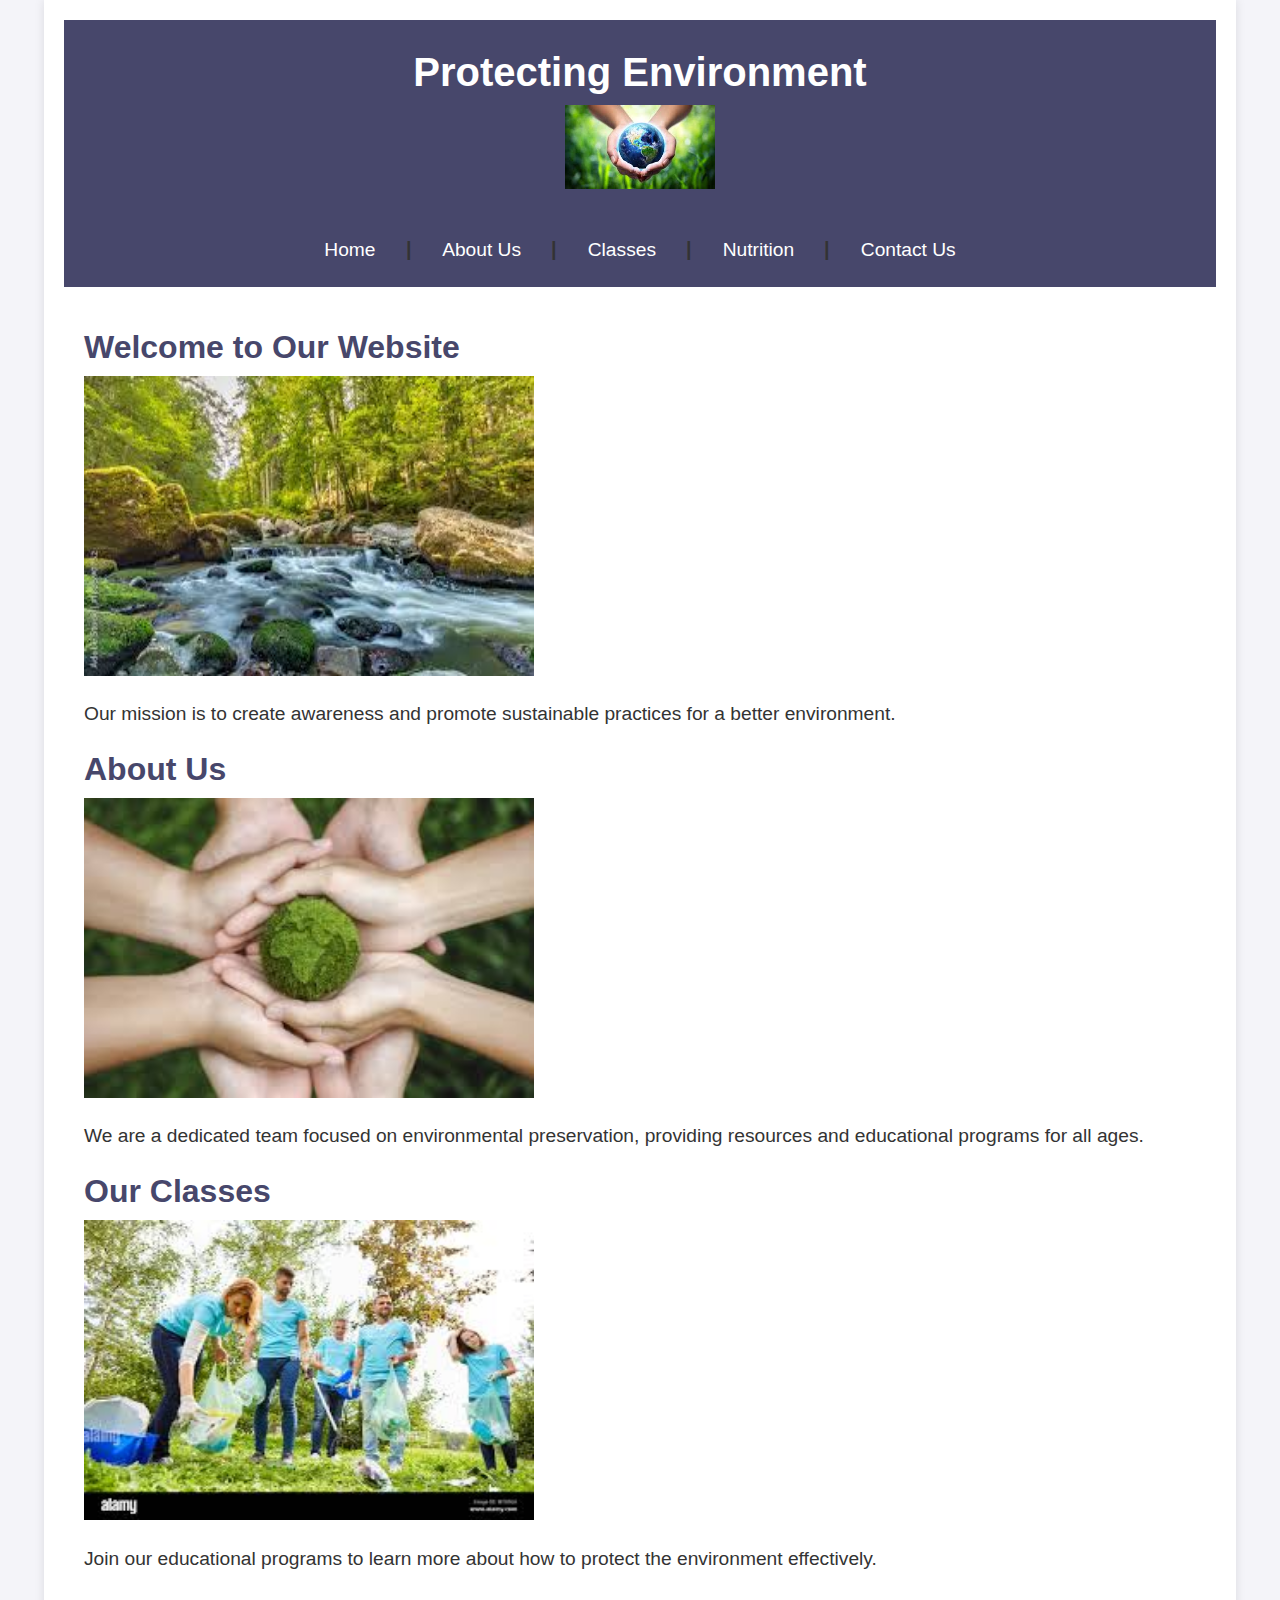
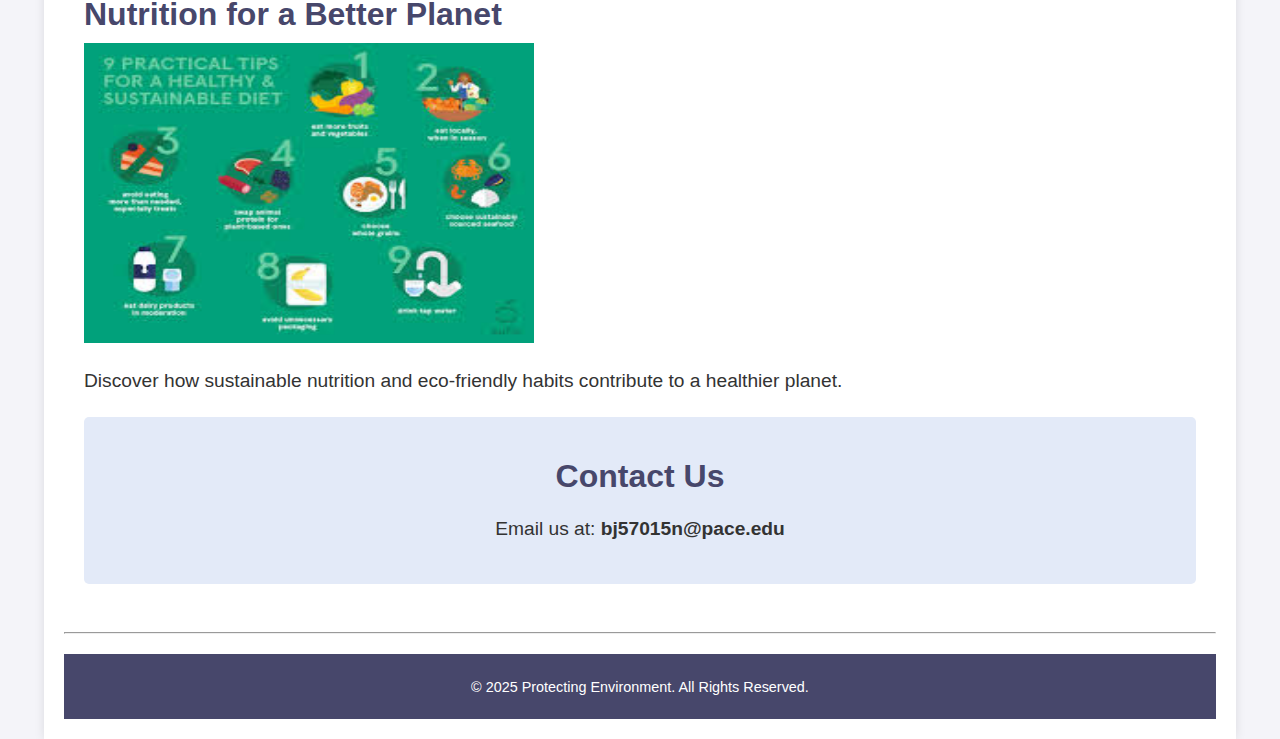
<file: cis102/week3/environment/index.html>
<!DOCTYPE html>
<!DOCTYPE html>
<html lang="en">
  <head>
    <meta charset="UTF-8" />
    <meta name="viewport" content="width=device-width, initial-scale=1.0" />
    <title>Protecting Environment</title>
    <link rel="stylesheet" href="styles.css" />
  </head>
  <body>
    <div id="container">
      <!-- Header Section -->
      <header>
        <h1>Protecting Environment</h1>
        <a href="index.html">
          <img
            src="images/image 1.jpeg"
            alt=""
            height="300"
            width="400"
          />
        </a>
      </header>

      <!-- Navigation Section -->
      <nav>
        <p>
          <a href="index.html">Home</a> &nbsp; &#9475; &nbsp;
          <a href="about.html">About Us</a> &nbsp; &#9475; &nbsp;
          <a href="classes.html">Classes</a> &nbsp; &#9475; &nbsp;
          <a href="nutrition.html">Nutrition</a> &nbsp; &#9475; &nbsp;
          <a href="contact.html">Contact Us</a>
        </p>
      </nav>

      <!-- Main Content Section -->
      <main>
        <div id="home">
          <h1>Welcome to Our Website</h1>
          <img
            src="images/image 2.jpeg"
            alt="Beautiful Green Environment"
            height="300"
            width="450"
          />
          <p>
            Our mission is to create awareness and promote sustainable practices for a better environment.
          </p>
        </div>

        <div id="about">
          <h1>About Us</h1>
          <img
            src="images/image 5.jpeg"
            alt="Team working for environmental preservation"
            height="300"
            width="450"
          />
          <p>
            We are a dedicated team focused on environmental preservation, providing resources and educational programs for all ages.
          </p>
        </div>

        <div id="classes">
          <h1>Our Classes</h1>
          <img
            src="images/image 3.jpeg"
            alt="Environmental awareness class"
            height="300"
            width="450"
          />
          <p>
            Join our educational programs to learn more about how to protect the environment effectively.
          </p>
        </div>

        <div id="nutrition">
          <h1>Nutrition for a Better Planet</h1>
          <img
            src="images/image 4.jpeg"
            alt="Healthy food for sustainability"
            height="300"
            width="450"
          />
          <p>
            Discover how sustainable nutrition and eco-friendly habits contribute to a healthier planet.
          </p>
        </div>

        <div id="contact">
          <h1>Contact Us</h1>
          <p>Email us at: <a href="mailto:bj57015n@pace.edu">bj57015n@pace.edu</a></p>
        </div>
      </main>

      <hr />

      <!-- Footer Section -->
      <footer>
        <p>&copy; 2025 Protecting Environment. All Rights Reserved.</p>
      </footer>
    </div>
  </body>
</html>
</file>
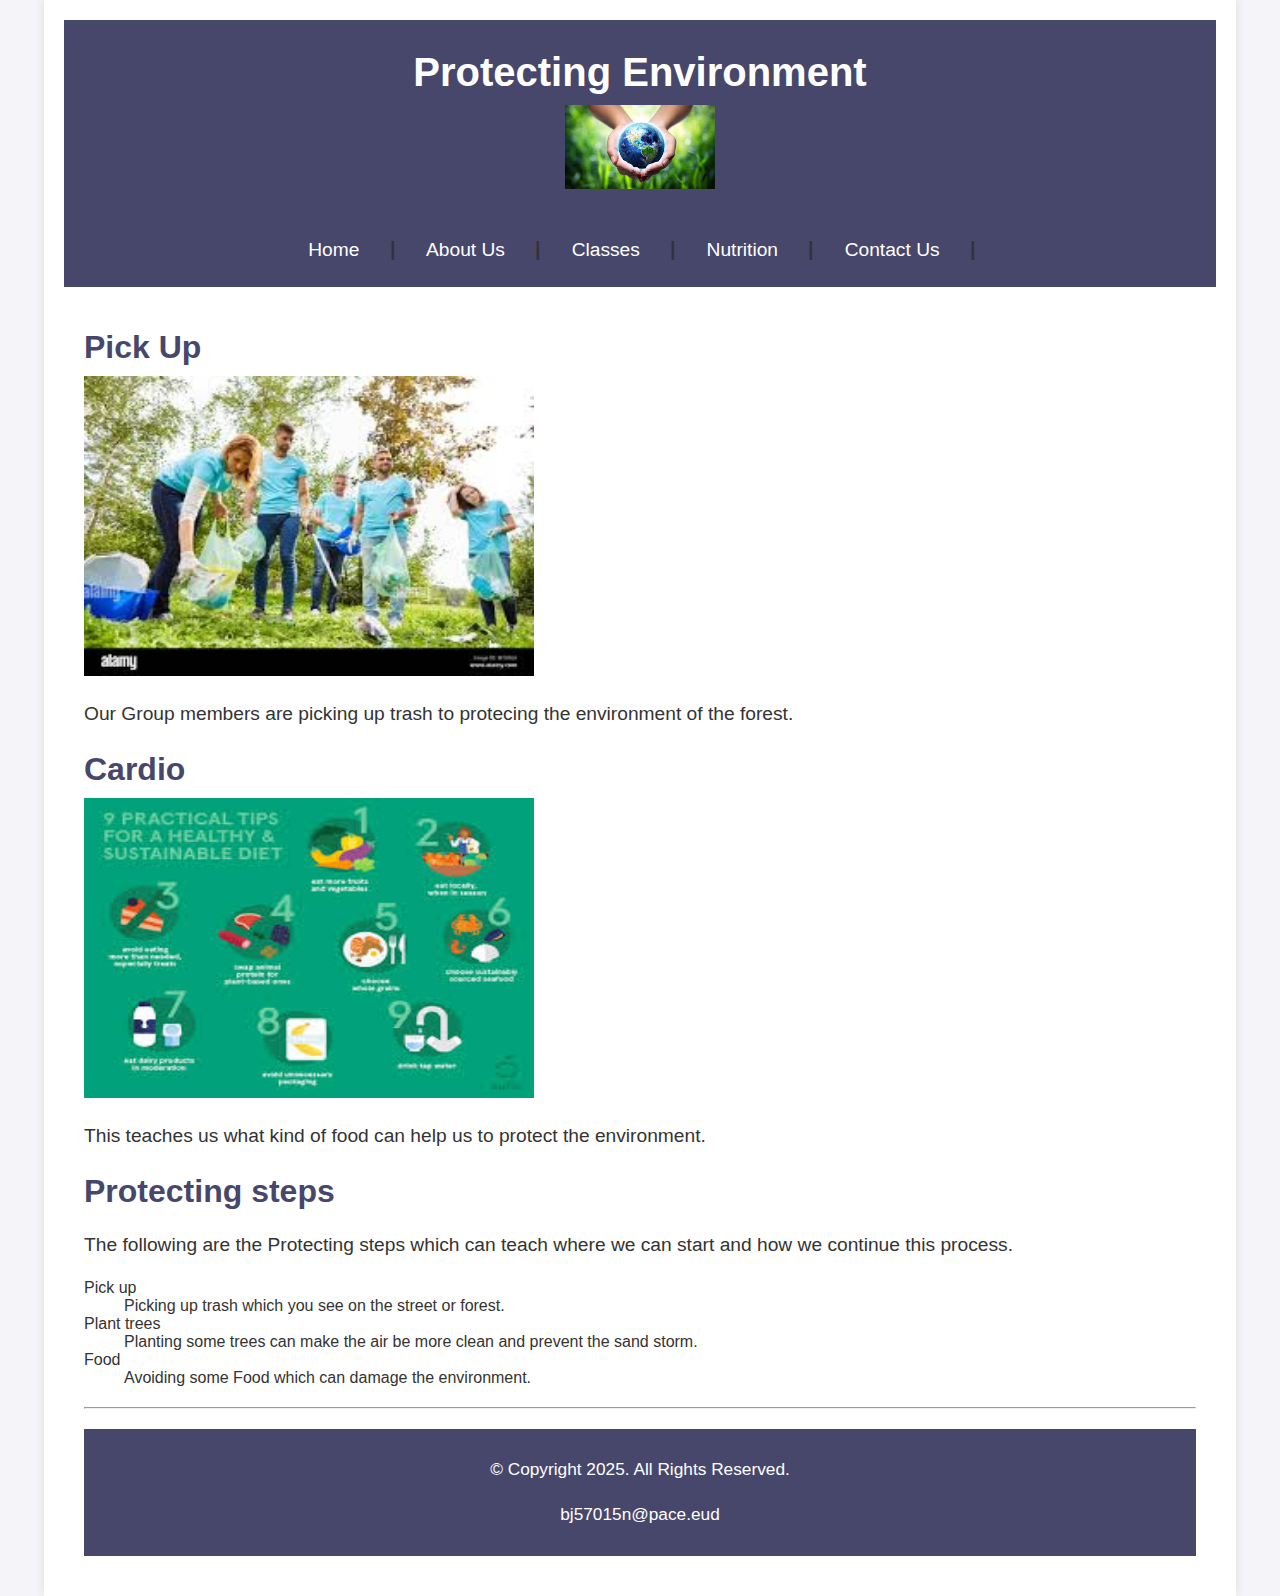
<file: cis102/week3/environment/about.html>
<!DOCTYPE html>

<!-- This website template was made by Archer Jiang -->

<html lang="en">
  <head>
    <link rel="stylesheet" href="styles.css">
    <meta charset="UTF-8" />
    <title>Protecting Environment</title>
  </head>
  <body>
    <div id="container">
      <!-- Use the header area for the website name or logo -->
      <header>
        <h1>Protecting Environment</h1>

        <a href="index.html">
          <img
            src="images/image 1.jpeg"
            alt="Protecting Environment"
            height="400"
            width="400"
        /></a>
      </header>

      <!-- Use the nav area to add hyperlinks to other pages within the website -->
      <nav>
        <p>
          <a href="index.html">Home</a> &nbsp; &#9475; &nbsp;
          <a href="about.html">About Us</a> &nbsp; &#9475; &nbsp;
          <a href="classes.html">Classes</a> &nbsp; &#9475; &nbsp;
          <a href="nutrition.html">Nutrition</a> &nbsp; &#9475; &nbsp;
          <a href="contact.html">Contact Us</a> &nbsp; &#9475; &nbsp;
        </p>
      </nav>

      <!-- Use the main area to add the main content of the webpage -->
      <main>
        <div id="Protecting">
          <h1>Pick Up</h1>
          <img
            src="images/image 3.jpeg"
            alt="People are picking up trash"
            height="300"
            width="450" />
          <p>
            Our Group members are picking up trash to protecing the environment of the forest.
          </p>
          

        </div>
        <div id="Food">
          <h1>Cardio</h1>
          <img
            class="Food"
            src="images/image 4.jpeg"
            alt="Sustainable Food"
            height="300"
            width="450" />
          <p>
            This teaches us what kind of food can help us to protect the environment.
          </p>
        
        </div>

        
          <h1>Protecting steps</h1>
          <p>
            The following are the Protecting steps which can teach where we can start and how we continue this process.
          </p>
          <dl>
            <dt>Pick up</dt>
            <dd>
             Picking up trash which you see on the street or forest. 
            </dd>

            <dt>Plant trees</dt>
            <dd>
              Planting some trees can make the air be more clean and prevent the sand storm. 
            </dd>

            <dt>Food</dt>
            <dd>
             Avoiding some Food which can damage the environment. 
            </dd>
          </dl>

          <p
        
      </main>

      <hr />

      <!-- Use the footer area to add webpage footer content -->
      <footer>
        <p>&copy; Copyright 2025. All Rights Reserved.</p>
        <p>bj57015n@pace.eud</p>
      </footer>
    </div>
  </body>
</html>
</file>
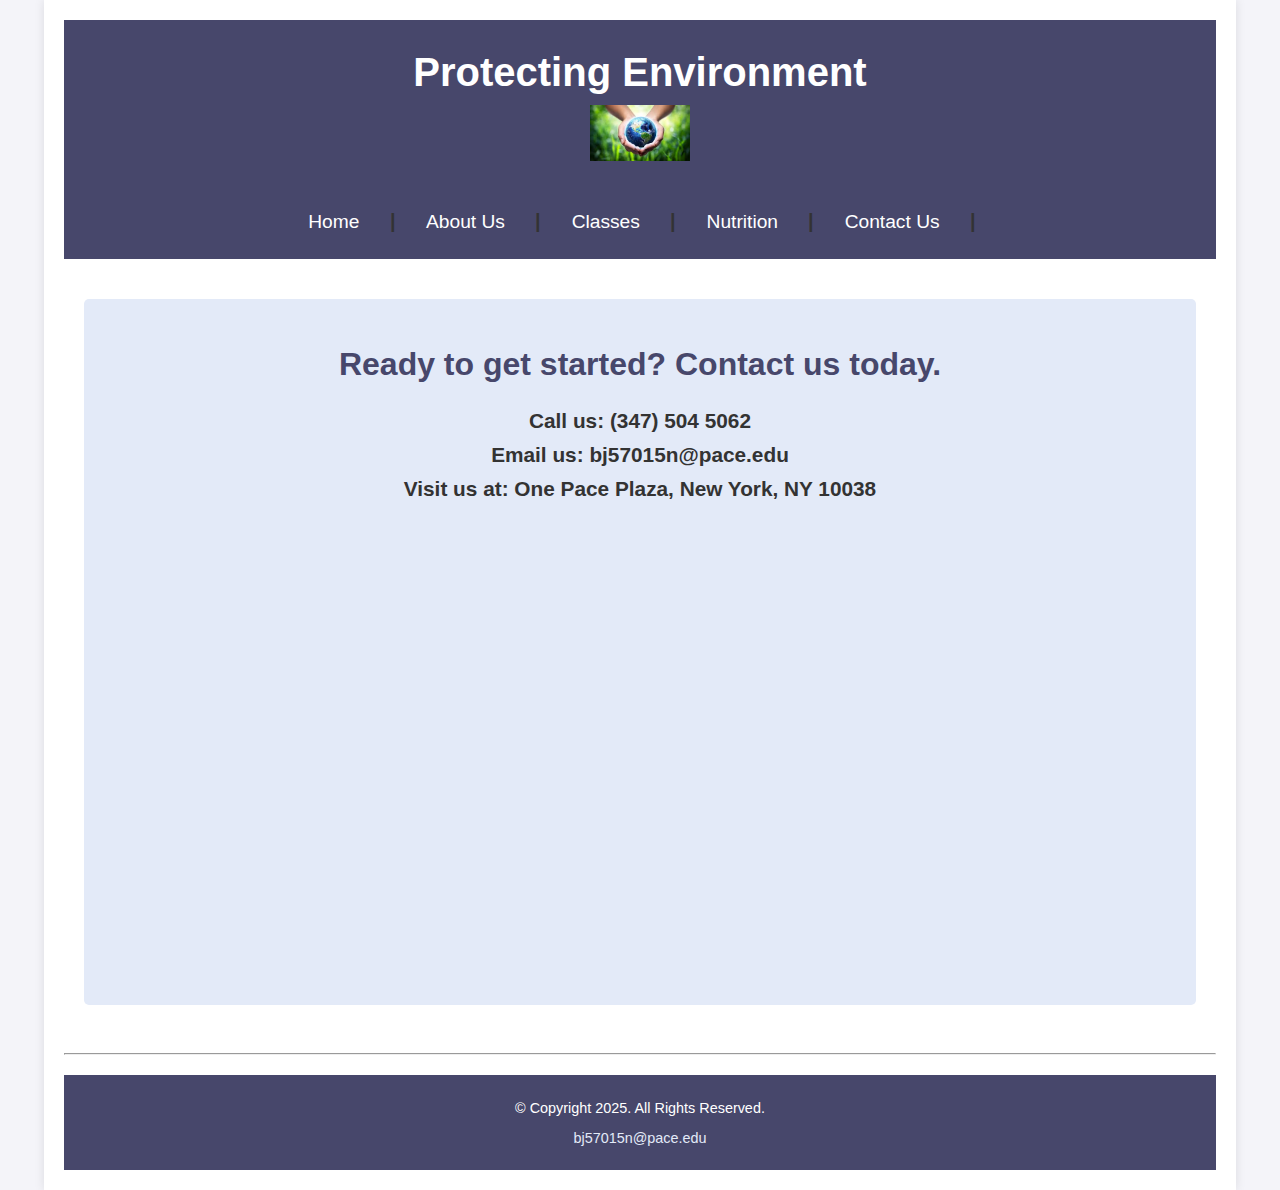
<file: cis102/week3/environment/contact.html>
<!DOCTYPE html>

<!-- This website template was created by: Archer Jiang -->

<html lang="en">
  <head>
    <link rel="stylesheet" href="styles.css">
    <meta charset="UTF-8" />
    <title>Protecting Environment</title>
  </head>
  <body>
    <div id="container">
      <!-- Use the header area for the website name or logo -->
      <header>
        <h1>Protecting Environment</h1>

        <a href="index.html">
          <img
            src="images/image 1.jpeg"
            alt="Forward Fitness Club Logo"
            height="100"
            width="100"
        /></a>
      </header>

      <!-- Use the nav area to add hyperlinks to other pages within the website -->
      <nav>
        <p>
          <a href="index.html">Home</a> &nbsp; &#9475; &nbsp;
          <a href="about.html">About Us</a> &nbsp; &#9475; &nbsp;
          <a href="classes.html">Classes</a> &nbsp; &#9475; &nbsp;
          <a href="nutrition.html">Nutrition</a> &nbsp; &#9475; &nbsp;
          <a href="contact.html">Contact Us</a> &nbsp; &#9475; &nbsp;
        </p>
      </nav>

      <!-- Use the main area to add the main content of the webpage -->
      <main>
        <div id="contact">
          <h2>Ready to get started? Contact us today.</h2>
          <h4>
            Call us:
            <a href="tel:+19291234567">(347) 504 5062</a>
          </h4>
          <h4>
            Email us:
            <a href="Email Us">bj57015n@pace.edu</a>
          </h4>
          <h4>Visit us at: One Pace Plaza, New York, NY 10038</h4>
          <iframe
            src="https://www.google.com/maps/embed?pb=!1m18!1m12!1m3!1d3024.3068869529093!2d-74.00736448528932!3d40.71126024559898!2m3!1f0!2f0!3f0!3m2!1i1024!2i768!4f13.1!3m3!1m2!1s0x89c258fe30a7b447%3A0x8a0a55f0a5fd1f1f!2sPace%20University!5e0!3m2!1sen!2sus!4v1676356770867!5m2!1sen!2sus"
            width="1200"
            height="450"
            style="border: 0"
            allowfullscreen=""
            loading="lazy"
            referrerpolicy="no-referrer-when-downgrade"></iframe>
        </div>
      </main>

      <hr />

      <!-- Use the footer area to add webpage footer content -->
      <footer>
        <p>&copy; Copyright 2025. All Rights Reserved.</p>

        <p>
          <a href="mailto:forwardfitness@club.net">bj57015n@pace.edu</a>
        </p>
      </footer>
    </div>
  </body>
</html>
</file>
<file: cis102/week3/environment/styles.css>
/* General Styling */
body {
    font-family: Arial, sans-serif;
    margin: 0;
    padding: 0;
    background-color: #f4f4f9;
    color: #333;
}

/* Container */
#container {
    width: 90%;
    max-width: 1200px;
    margin: 0 auto;
    background: white;
    padding: 20px;
    box-shadow: 0 0 10px rgba(0, 0, 0, 0.1);
}

/* Header */
header {
    text-align: center;
    padding: 20px;
    background-color: #47476b;
    color: white;
}

header h1 {
    font-size: 2.5em;
    margin: 10px 0;
}

header img {
    max-width: 150px;
    height: auto;
}

/* Navigation Bar */
nav {
    text-align: center;
    background: #47476b;
    padding: 10px 0;
}

nav p a {
    color: white;
    text-decoration: none;
    font-size: 1.2em;
    margin: 0 15px;
}

nav p a:hover {
    text-decoration: underline;
}

/* Main Content */
main {
    padding: 20px;
}

main h1 {
    font-size: 2em;
    color: #47476b;
    margin-bottom: 10px;
}

main p {
    font-size: 1.2em;
    line-height: 1.6;
}

/* About Page - Section Styling */
#weights, #cardio, #training, #exercises {
    background: #e3eaf8;
    padding: 20px;
    margin: 20px 0;
    border-left: 5px solid #47476b;
    border-radius: 5px;
}

#weights img, #cardio img, #training img {
    display: block;
    margin: 10px auto;
    max-width: 100%;
    height: auto;
    border-radius: 5px;
}

/* Contact Page */
#contact {
    text-align: center;
    padding: 20px;
    background: #e3eaf8;
    border-radius: 5px;
    margin: 20px 0;
}

#contact h2 {
    color: #47476b;
    font-size: 2em;
}

#contact h4 {
    font-size: 1.3em;
    margin: 10px 0;
}

#contact a {
    color: #333;
    text-decoration: none;
    font-weight: bold;
}

#contact a:hover {
    color: #47476b;
    text-decoration: underline;
}

/* Google Map */
iframe {
    width: 100%;
    height: 450px;
    border: 0;
    margin-top: 20px;
}

/* Footer */
footer {
    text-align: center;
    padding: 10px;
    font-size: 0.9em;
    color: white;
    background: #47476b;
    margin-top: 20px;
}

footer a {
    color: #e3eaf8;
    text-decoration: none;
}

footer a:hover {
    text-decoration: underline;
}
</file>
